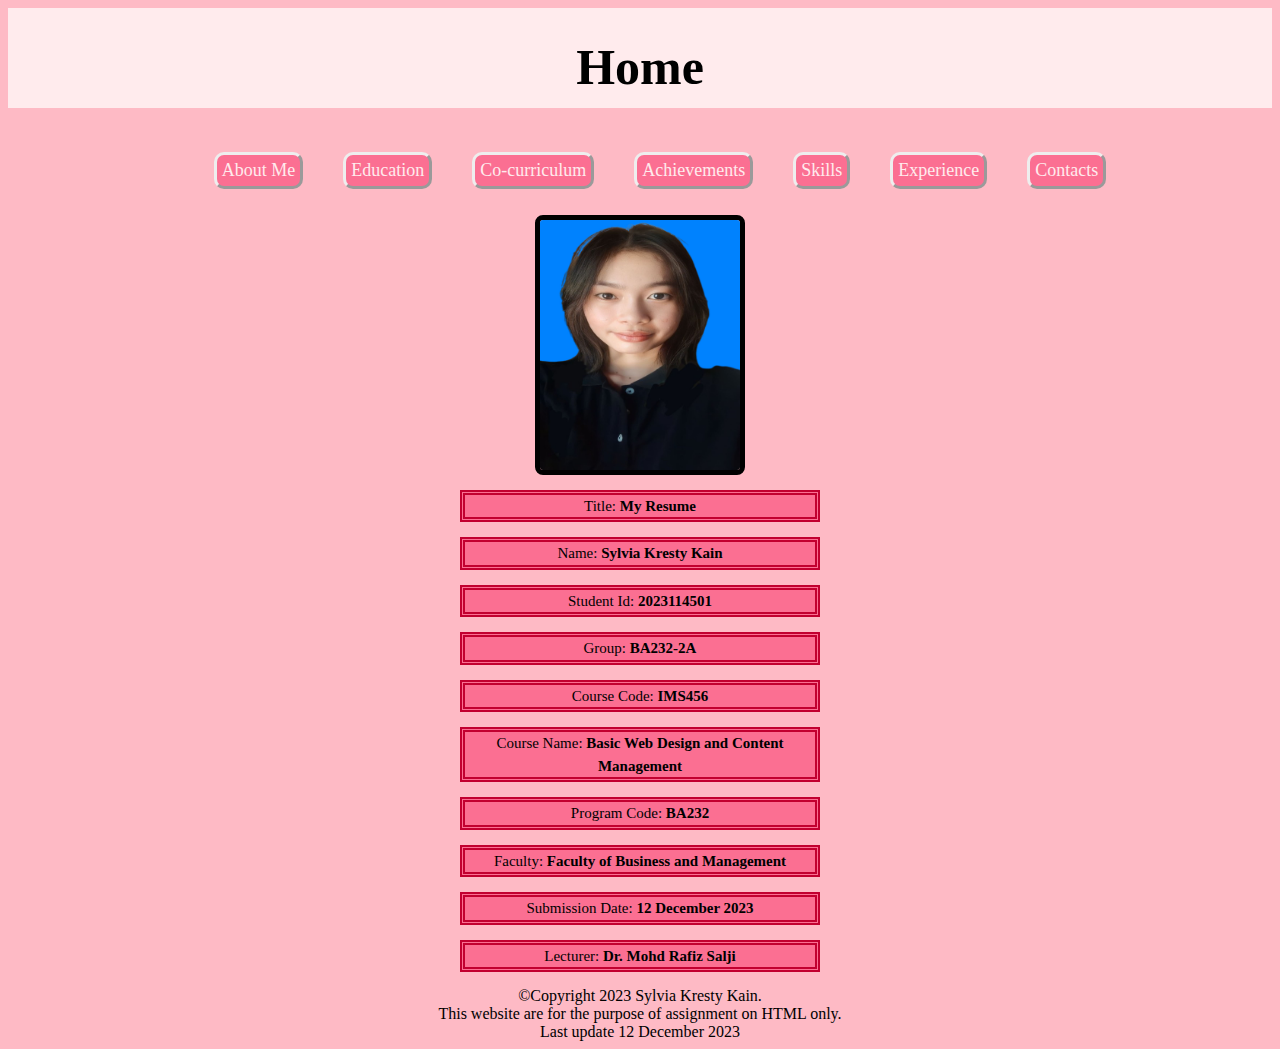
<file: index.html>
<html>
<head>
<title>index</title>


<link rel="stylesheet" href="style.css">
<style>
h1{
font-family:"Elephant";
font-size:50px;
background-color:FFEBED;
height:40;
padding:30px;
}

img{
border-radius:8px;
border:5px;
border-style:solid;
}
</style>
</head> 

<body bgcolor=FEBAC5>
<center>
<h1 sty>Home</h1>
</center>
<nav>
<center>
<ul>
    <li><a href="About me.html">About Me</a>	
    <li><a href="Education.html">Education</a>
    <li><a href="Co-curriculum.html">Co-curriculum</a>
    <li><a href="Achievements.html">Achievements</a>
    <li><a href="Skills.html">Skills</a>
    <li><a href="Experience.html">Experience</a>
    <li><a href="Contacts.html">Contacts</a>
</ul>
</center>
</nav> 

<center>   
<img src="imresizer-1678376586174.jpeg" width=200 height=250>
</center>

<center>
<p class=myclass>Title: <b>My Resume</b></p>
<p class=myclass>Name: <b>Sylvia Kresty Kain</b></p>
<p class=myclass>Student Id: <b>2023114501</b></p>
<p class=myclass>Group: <b>BA232-2A</b></p>
<p class=myclass>Course Code: <b>IMS456</b></p>
<p class=myclass>Course Name: <b>Basic Web Design and Content Management</b></p>
<p class=myclass>Program Code: <b>BA232</b></p>
<p class=myclass>Faculty: <b>Faculty of Business and Management</b></p>
<p class=myclass>Submission Date: <b>12 December 2023</b></p>
<p class=myclass>Lecturer: <b>Dr. Mohd Rafiz Salji</b></p>
</center>

<center>
<footer>
&copy;Copyright 2023 Sylvia Kresty Kain.<br>
This website are for the purpose of assignment on HTML only.<br>
Last update 12 December 2023<br>
</footer></center>

</body>
</html>
</file>
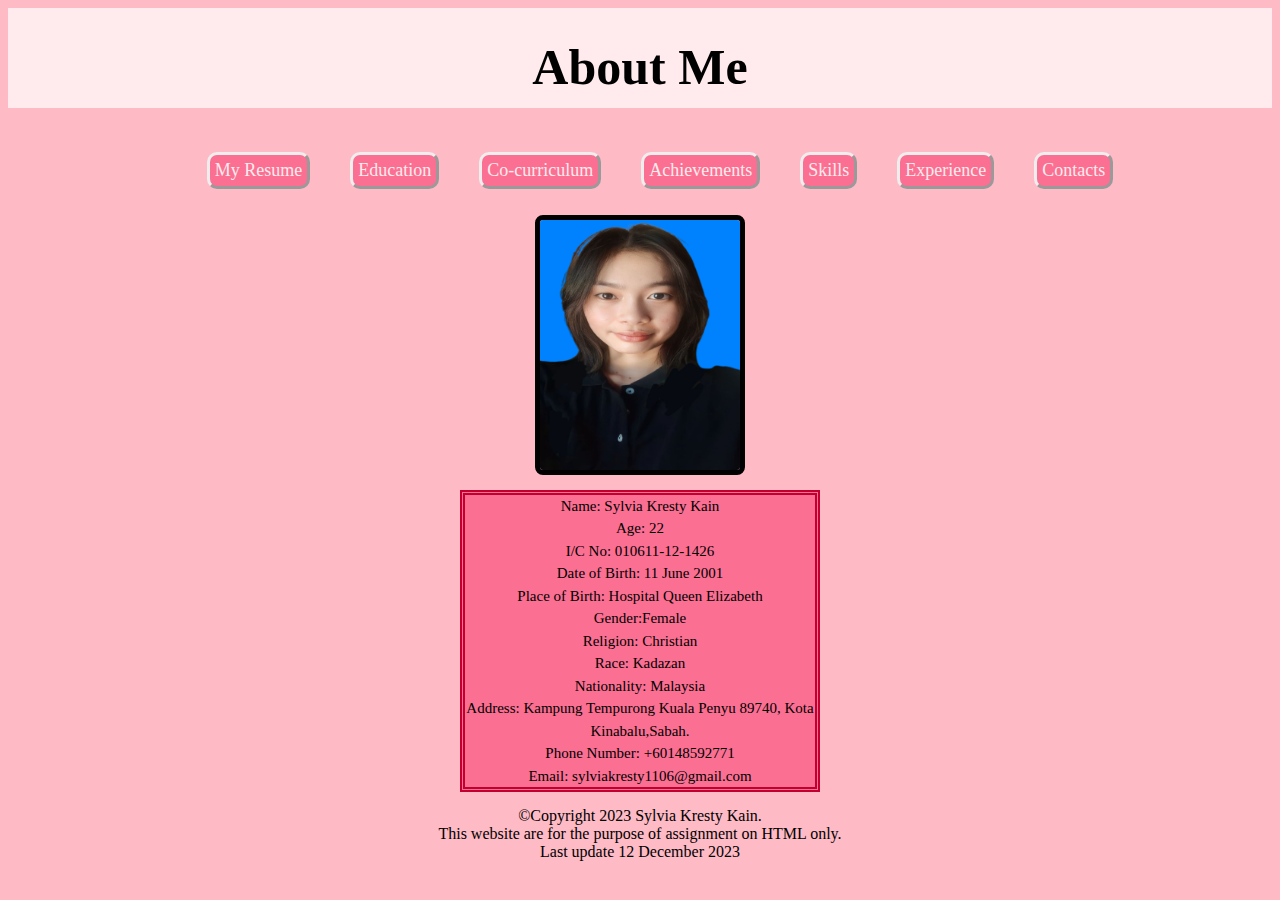
<file: about me.html>
<html>
<head><title>about me</title>
<link rel="stylesheet" href="style.css">
<style>
h1{
font-family:"Elephant";
font-size:50px;
background-color:FFEBED;
height:40;
padding:30px;
}

img{
border-radius:8px;
border:5px;
border-style:solid;
}
</style>
</head>

<body bgcolor=FEBAC5>
<center>
<h1><b>About Me</b></h1>
</center>
<nav>
<center>
<ul>
    <li><a href="My Resume.html">My Resume</a>	
    <li><a href="Education.html">Education</a>
    <li><a href="Co-curriculum.html">Co-curriculum</a>
    <li><a href="Achievements.html">Achievements</a>
    <li><a href="Skills.html">Skills</a>
    <li><a href="Experience.html">Experience</a>
    <li><a href="Contacts.html">Contacts</a>
</ul>
</center>
</nav> 

<center>
<img src="imresizer-1678376586174.jpeg" width=200 height=250>
</center>

<center>
<p>Name: Sylvia Kresty Kain<br>
Age: 22<br>
I/C No: 010611-12-1426<br>
Date of Birth: 11 June 2001<br>
Place of Birth: Hospital Queen Elizabeth<br>
Gender:Female<br>
Religion: Christian<br>
Race: Kadazan<br>
Nationality: Malaysia<br>
Address: Kampung Tempurong Kuala Penyu 89740, Kota Kinabalu,Sabah.<br> 
Phone Number: +60148592771<br>
Email: sylviakresty1106@gmail.com<br></p>
</center>

<frameset cols="150,*,80">
<frame name=Contacts src="Contacts.html">
</frameset>

<center>
<footer>
&copy;Copyright 2023 Sylvia Kresty Kain.<br>
This website are for the purpose of assignment on HTML only.<br>
Last update 12 December 2023<br>
</footer></center>
 
</body>
</html>
</file>
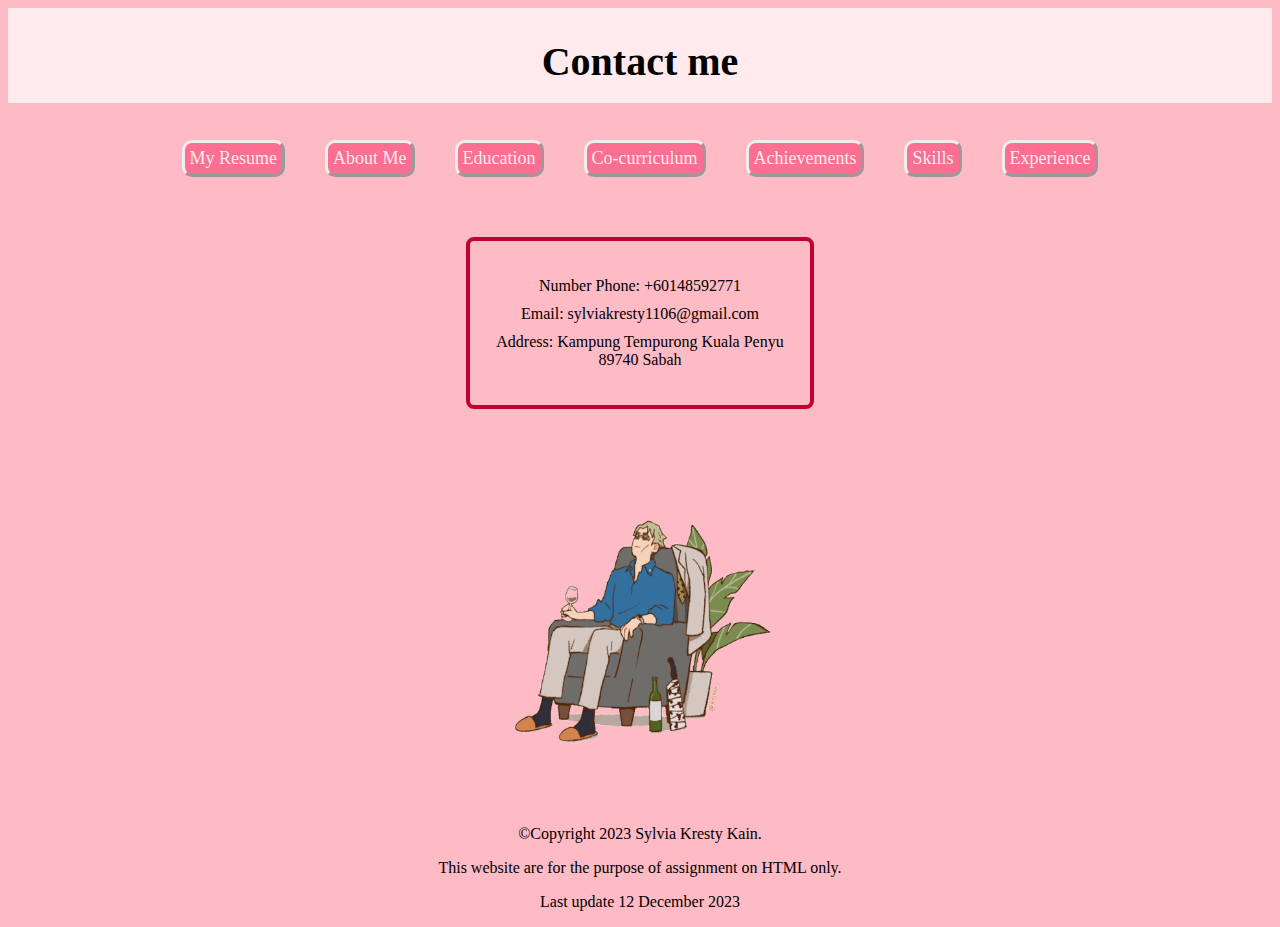
<file: contacts.html>
<html>
<head><title>contact</title>
<style>
h1{
text-align:center;
font-family:"Elephant";
font-size:40px;
background-color:FFEBED;
height:35;
padding:30px;
}

.contact-container{
max-width:300px;
margin:50px auto;
padding:20px;
border:4px solid #C20030;
border-radius:8px;
}

ul{
list-style-type:none;
padding:0;
}

li{
margin-bottom:10px;
}

nav ul li{
     display:inline-block;
     list-style:none;
     margin:10px 20px;
     padding:5px;
     border: 5px FB6F92;
     border-radius:10px;
     border-style:outset;
     background-color:FB6F92;
     
}

nav ul li a{
    color:#FFEBED;
    text-decoration: none;
    font-size: 18px;
    position: relative;
}
nav ul li a::after{
    content: '';
    width: 100%;
    height: 3px;
    background:none;
    position: absolute;
    left: 0;
    bottom: -6px;
}

a:visited{
color:0xFFEC407A;
}

a:hover{
color:#FAA0A0;
}

a:active{
color:#E0218A;
}
</style>
</head>

<body bgcolor=FEBAC5>
<h1>Contact me</h1>
<nav>
<center>
<ul>
<li><a href="My Resume.html">My Resume</a>	
    <li><a href="About Me.html">About Me</a>
    <li><a href="Education.html">Education</a>
    <li><a href="Co-curriculum.html">Co-curriculum</a>
    <li><a href="Achievements.html">Achievements</a>
    <li><a href="Skills.html">Skills</a>
    <li><a href="Experience.html">Experience</a>
</ul>
</center>
</nav> 


<div class="contact-container">
<ul>
<center>
<li>Number Phone: +60148592771</li>
<li>Email: sylviakresty1106@gmail.com</li>
<li>Address: Kampung Tempurong Kuala Penyu 89740 Sabah</li>
</center>
</ul>
</div>
<center><img src="output-onlinegiftools.gif" width=350 height=350></center>
<center>
<footer>
<p>&copy;Copyright 2023 Sylvia Kresty Kain.</p>
<p>This website are for the purpose of assignment on HTML only.</p>
<p>Last update 12 December 2023</p>
</footer></center>
</body>
</html>
</file>
<file: style.css>
nav ul li{
     display:inline-block;
     list-style:none;
     margin:10px 20px;
     padding:5px;
     border: 5px FB6F92;
     border-radius:10px;
     border-style:outset;
     background-color:FB6F92;
     
}

nav ul li a{
    color:#FFEBED;
    text-decoration: none;
    font-size: 18px;
    position: relative;
}
nav ul li a::after{
    content: '';
    width: 100%;
    height: 3px;
    background:none;
    position: absolute;
    left: 0;
    bottom: -6px;
}

p{
color:black;
font-size:15;
font-family:"Sans Serif";
border:5px #C20030;
background-color:FB6F92;
width:350;
line-height: 1.5;
border-style:double;
}

.myclass{
color:black;
font-family:"Georgia";
font-size:15;
}

th{
padding:5px;
background-color:#E6368E;
}

td{
padding:10px;
background-color:#ffddee
}


a:visited{
color:0xFFEC407A;
}

a:hover{
color:#FAA0A0;
}

a:active{
color:#E0218A;
}
</file>
